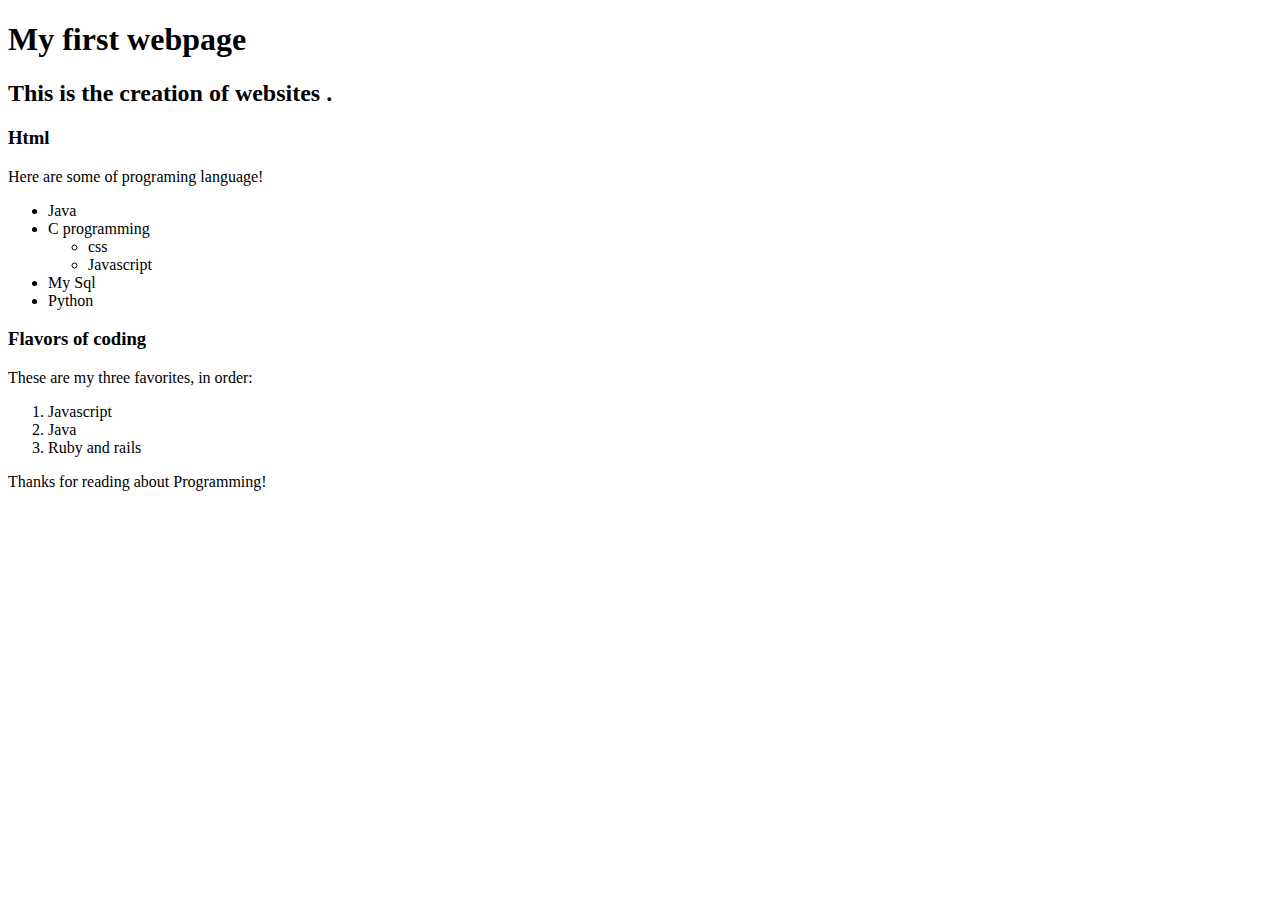
<file: index.html>
<!DOCTYPE html>
<html>
  <head>
    <title>index first project</title>
  </head>
  <body>
    <h1>My first webpage </h1>
    <h2>This is the creation of websites .</h2>

    <h3>Html</h3>
    <p>Here are some of programing language!</p>
    <ul>
      <li>Java</li>
      <li>C programming</li>
        <ul>
          <li>css</li>
          <li>Javascript</li>
        </ul>
      </li>
      <li>My Sql</li>
      <li>Python</li>
    </ul>

    <h3>Flavors of coding</h3>
    <p>These are my three favorites, in order:</p>
    <ol>
      <li>Javascript</li>
      <li>Java</li>
      <li>Ruby and rails</li>
    </ol>

    <p>Thanks for reading about Programming!</p>
  </body>
</html>
</file>
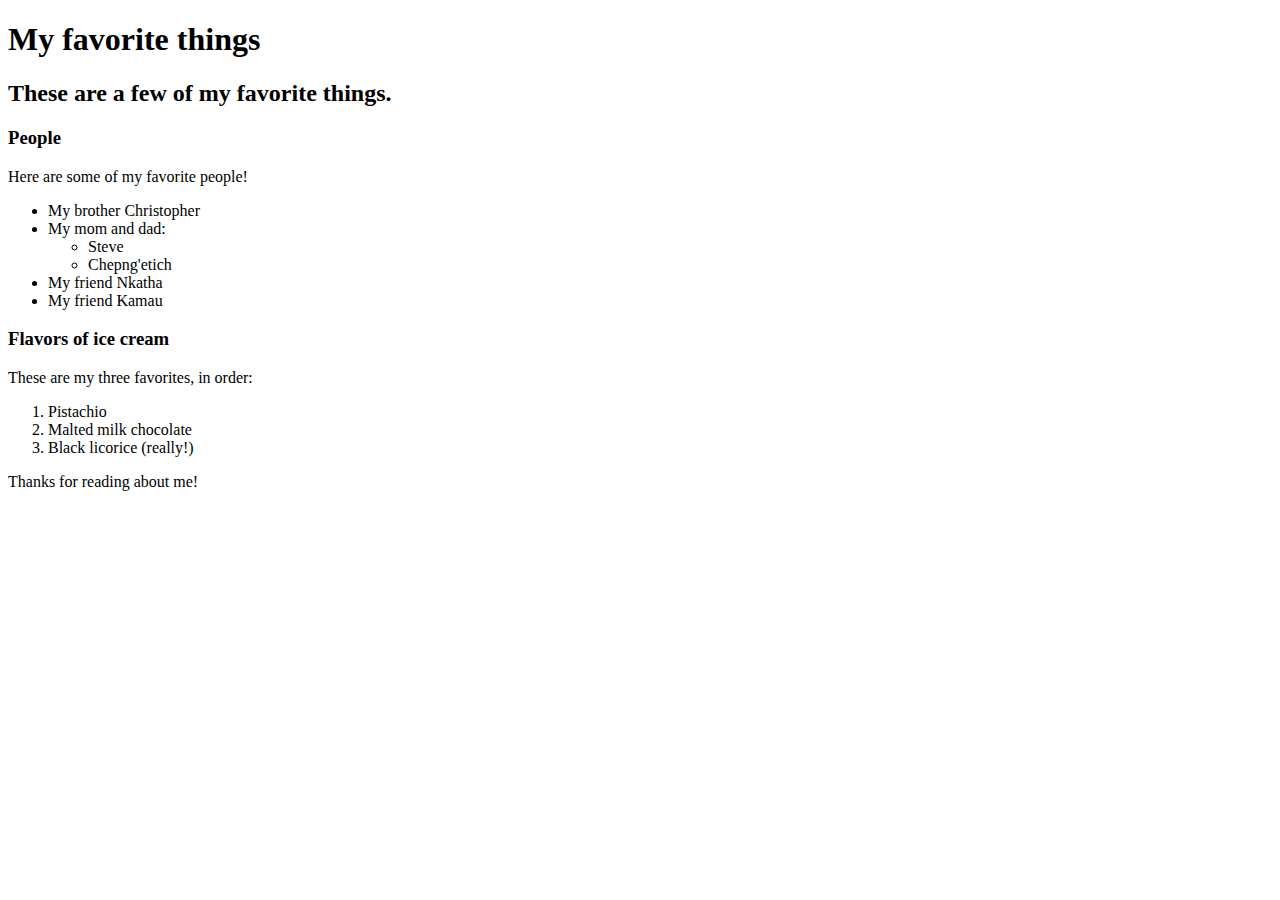
<file: favorite-place.html>
<!DOCTYPE html>
<html>
  <head>
    <title>Michael's favorite things</title>
  </head>
  <body>
    <h1>My favorite things</h1>
    <h2>These are a few of my favorite things.</h2>

    <h3>People</h3>
    <p>Here are some of my favorite people!</p>
    <ul>
      <li>My brother Christopher</li>
      <li>My mom and dad:
        <ul>
          <li>Steve</li>
          <li>Chepng'etich</li>
        </ul>
      </li>
      <li>My friend Nkatha</li>
      <li>My friend Kamau</li>
    </ul>

    <h3>Flavors of ice cream</h3>
    <p>These are my three favorites, in order:</p>
    <ol>
      <li>Pistachio</li>
      <li>Malted milk chocolate</li>
      <li>Black licorice (really!)</li>
    </ol>

    <p>Thanks for reading about me!</p>
  </body>
</html>
</file>
